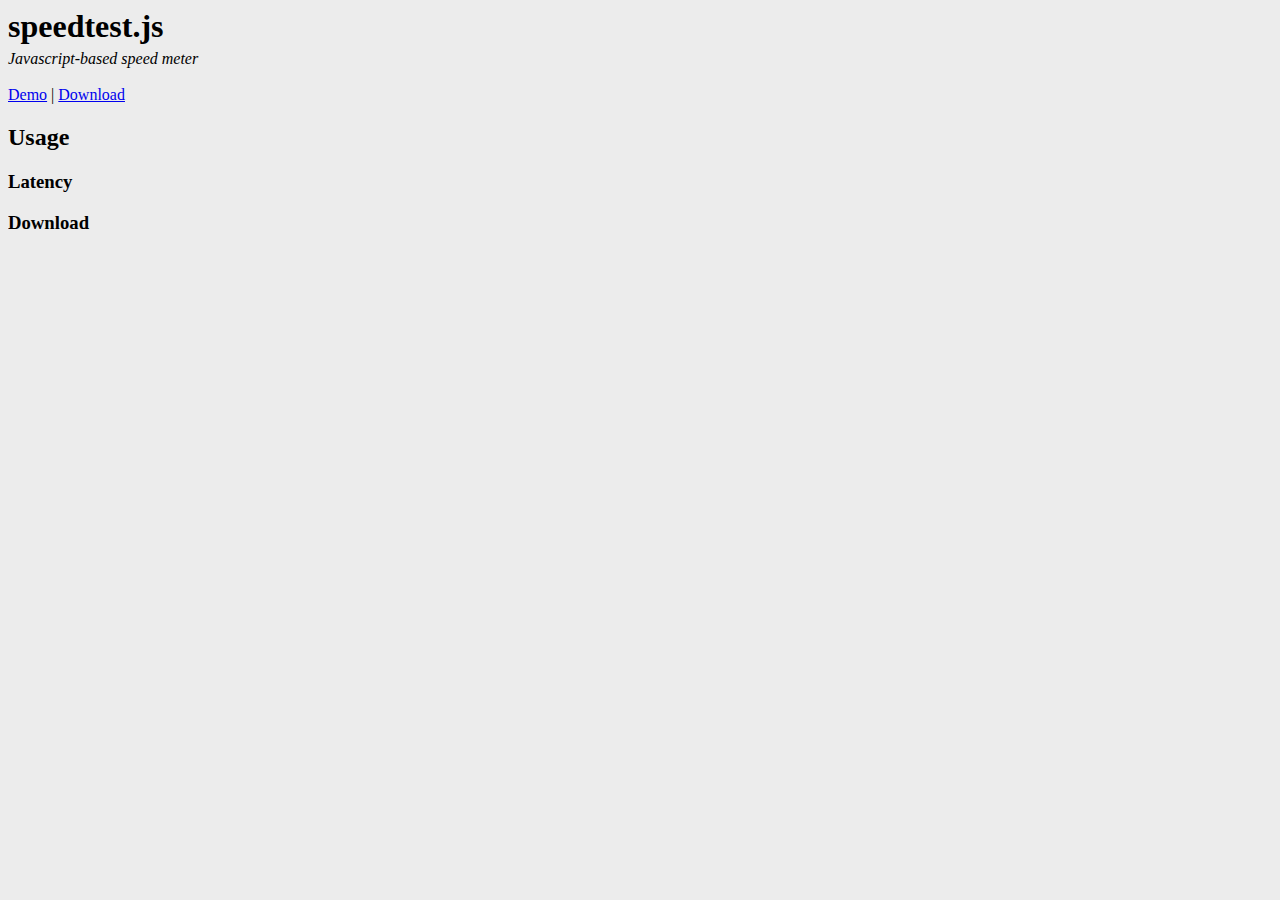
<file: index.html>
<!DOCTYPE html><html>    <head>        <title></title>        <link href="style.css" rel="stylesheet" type="text/css" />    </head>    <body>                <h1>speedtest.js</h1>        <em>Javascript-based speed meter</em>                <br/><br/>        <nav>            <a href="demo.html">Demo</a> |            <a href="https://github.com/hvergara/speedtest.js/">Download</a>        </nav>                <h2>Usage</h2>                <h3>Latency</h3>        <script src="https://gist.github.com/1180271.js"> </script>                        <h3>Download</h3>        <script src="https://gist.github.com/1180268.js"> </script>            </body></html>
</file>
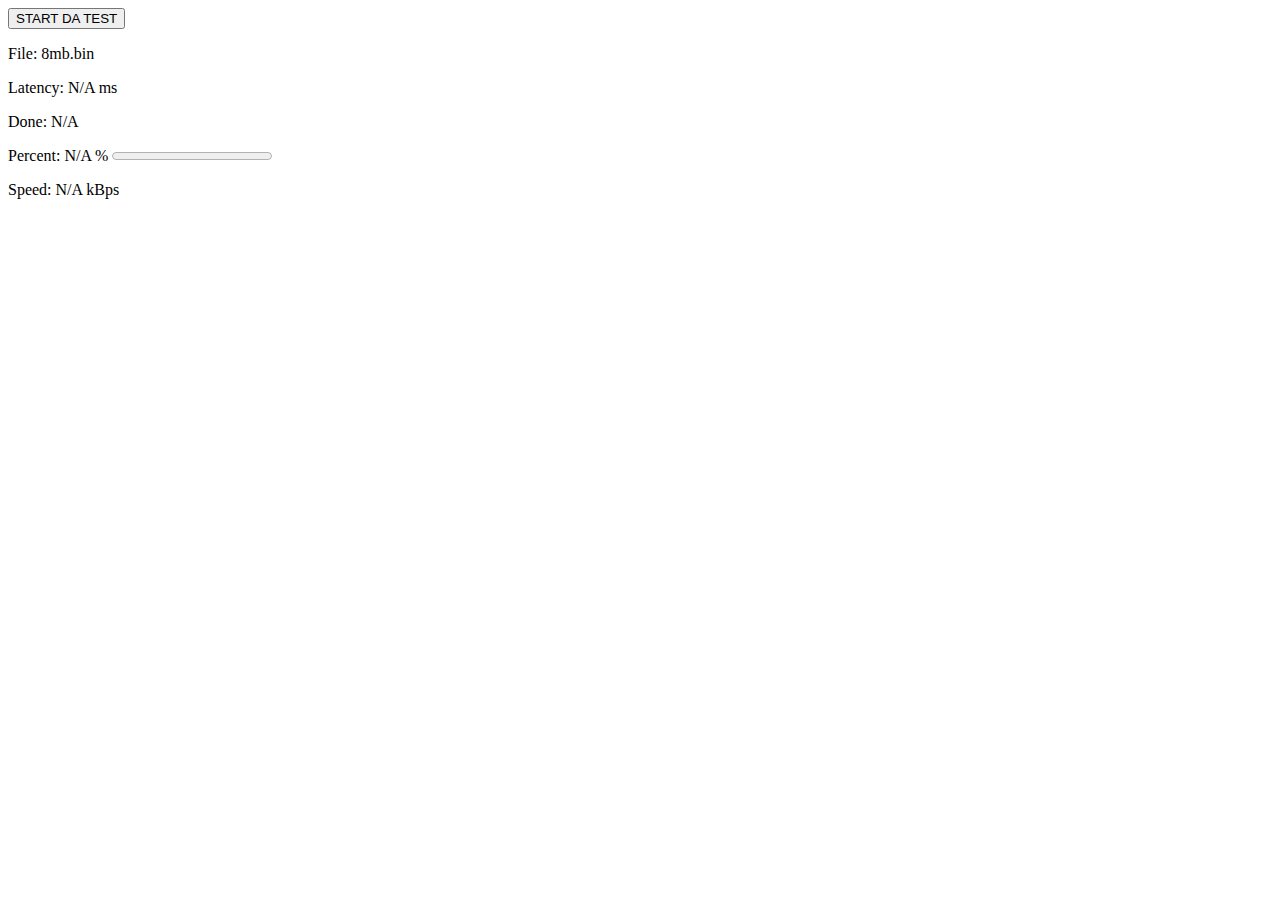
<file: examples/index.html>
<!DOCTYPE html> 
<html> 
    <head> 
        <title>SpeedTest</title> 
        <script src="../lib/compat.js"></script> 
        <script src="../lib/speedtest.js"></script> 
        <script> 
            
            window.$ = function(id) {
                return document.getElementById(id);
            }
            
            function do_the_fucking_test() {
        
                var latency  = new SpeedTest.Latency('../samples/empty.bin?' + Math.random());
                var download = new SpeedTest.Download('../samples/8mb.bin?' + Math.random());
                
                latency.on('finish', function(size, time) {
                
                    $('latency').innerHTML = time;
                    
                    setTimeout(function() {
                        download.start();
                    }, 1000);
                    
                });
        
                
                download.on('progress', function(loaded, total, rate) {
                    
                    $('percent').innerHTML = Math.round(loaded / total * 100);
                    $('done').innerHTML = loaded + "/" + total;
                    $('rate').innerHTML = Math.round(rate / 1000);
                    $('progress').value = Math.round(loaded / total * 100);
                
                });
                
                
                download.on('finish', function(size, time) {
                    console.log('downloaded '+size+' bytes in '+time+' ms');
                });
        

                latency.start();
        
            }
            
        </script> 
    </head> 
    <body> 
        <button onclick="do_the_fucking_test()">START DA TEST</button> 
        <p>File: 8mb.bin</p> 
        <p>Latency: <span id="latency">N/A</span> ms</p> 
        <p>Done: <span id="done">N/A</span></p> 
        <p>Percent: <span id="percent">N/A</span> % <progress id="progress" value="0" max="100"></p>
        <p>Speed: <span id="rate">N/A</span> kBps</p> 
    </body> 
</html>
</file>
<file: style.css>
body {
    background-color: #ECECEC;
    font-family: Georgia, serif;
    padding: 0;
}

h1 {
    margin: 5px 0;
}
</file>
